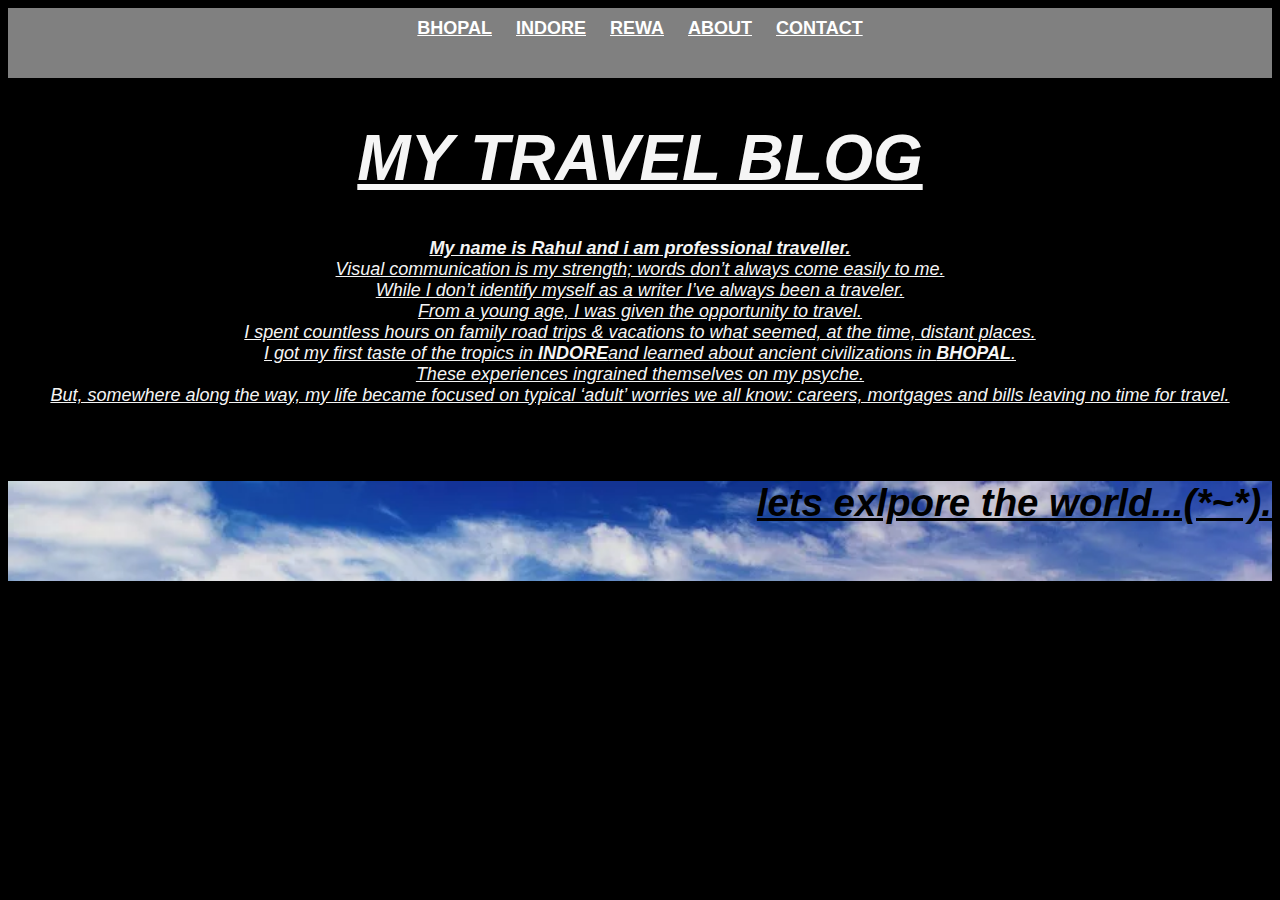
<file: index.html>
<!DOCTYPE html>
<html lang="en">
<head>
    <meta charset="UTF-8">
    <meta name="viewport" content="width=device-width, initial-scale=1.0">
    <title>My travell blog</title>
    <link rel="stylesheet" href="style.css">
</head>
<body id="body1">
    <main>
        <!-- navigation bars -->
    <header>
        <div id="nav">
        <nav ><a href="blog.html"  >BHOPAL</a></nav> 
        <nav ><a href="blog.html"  >INDORE</a></nav>
        <nav ><a href="blog.html"  >REWA</a></nav>
        <nav ><a href="about.html"  >ABOUT</a></nav>
        <nav ><a href="contact.html"  >CONTACT</a></nav>

    </div>
        <div id="header"><h1>MY TRAVEL BLOG</h1>
        </header>
            
        
        
        <article>
            <p id="p1"><b> My name is Rahul and i am professional traveller.</b> <br> Visual communication is my strength; words don’t always come easily to me. <br>While I don’t identify myself as a writer I’ve always been a traveler. <br>From a young age, I was given the opportunity to travel. <br>I spent countless hours on family road trips & vacations to what seemed, at the time, distant places. <br>I got my first taste of the tropics in <b>INDORE</b>and learned about ancient civilizations in <b>BHOPAL</b>. <br>These experiences ingrained themselves on my psyche. <br> But, somewhere along the way, my life became focused on typical ‘adult’ worries we all know: careers, mortgages and bills leaving no time for travel.</p>
           
        </article>
</main>

<footer id="f1">
    <h1>lets exlpore the world...(*~*).</h1>
</footer>
</body>
</html>
</file>
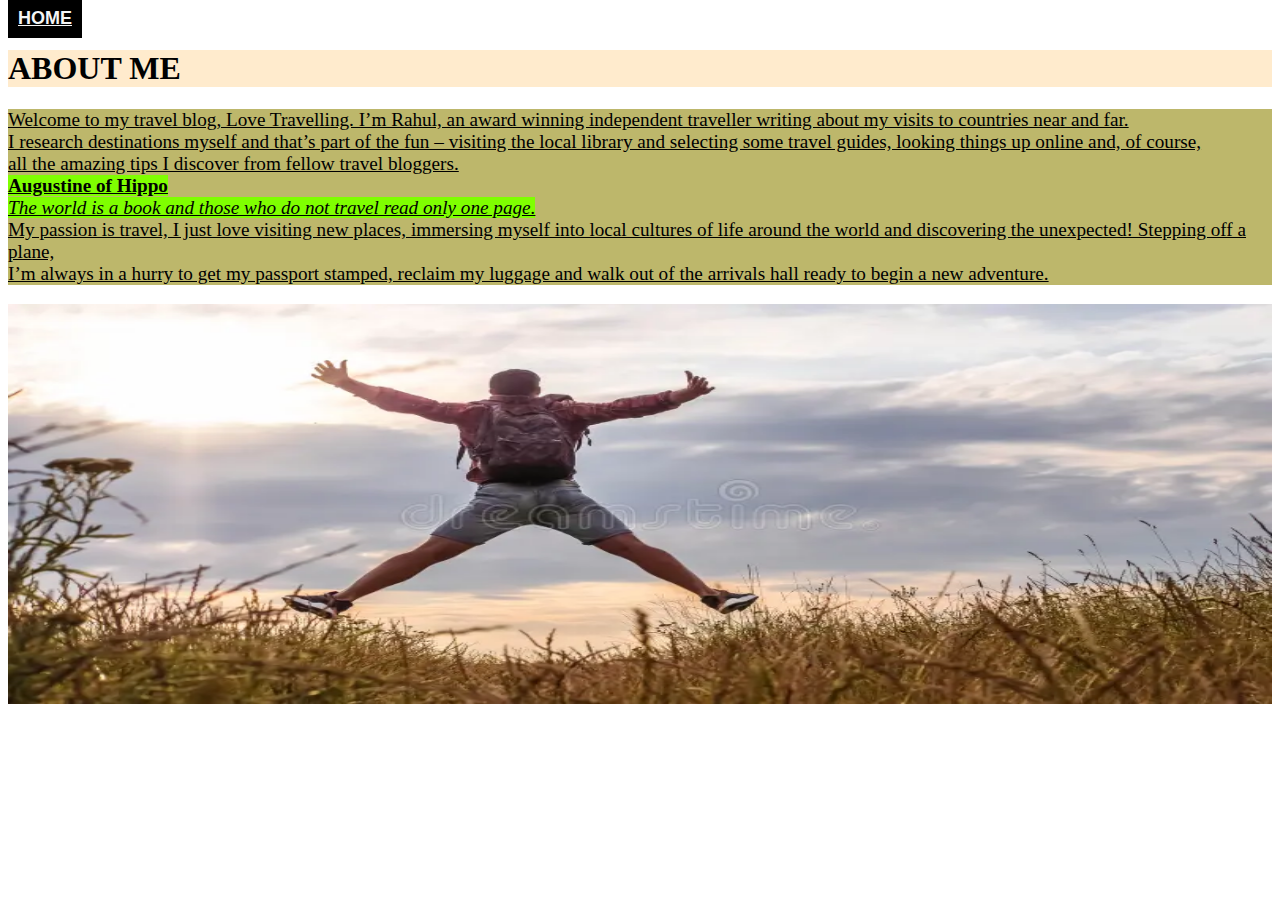
<file: about.html>
<!DOCTYPE html>
<html lang="en">
<head>
    <meta charset="UTF-8">
    <meta name="viewport" content="width=device-width, initial-scale=1.0">
    <title>about</title>
    <link rel="stylesheet" href="style.css">
</head>
<body>
        <main>
     
         <article>
         <header>
            <nav><a style="font-style: bold; text-decoration: underline;background-color: black ;color: whitesmoke;" href="index.html">HOME</a></nav>
        
            <h1 style="background-color:blanchedalmond;">ABOUT ME</h1>
          </header>
         
         <div id="about">
             <p style="font-size: larger;text-decoration: underline; background-color: darkkhaki; ">Welcome to my travel blog, Love Travelling.  I’m Rahul, an award winning independent traveller writing about my visits to countries near and far. <br>
     I research destinations myself and that’s part of the fun – visiting the local library and selecting some travel guides, looking things up online and, of course, <br>all the amazing tips I discover from fellow travel bloggers. <br>
     <b style="background-color: chartreuse;">Augustine of Hippo</b> <br>
     <i style="background-color: chartreuse;">The world is a book and those who do not travel read only one page.</i> <br>
     My passion is travel,  I just love visiting new places, immersing myself into local cultures of life around the world and discovering the unexpected!  Stepping off a plane,<br> I’m always in a hurry to get my passport stamped, reclaim my luggage and walk out of the arrivals hall ready to begin a new adventure.</p>
         </div>
         <img src="t.webp" alt="traveler" width="100%" height="400px">
     </article>
        </main>
    
</body>
</html>
</file>
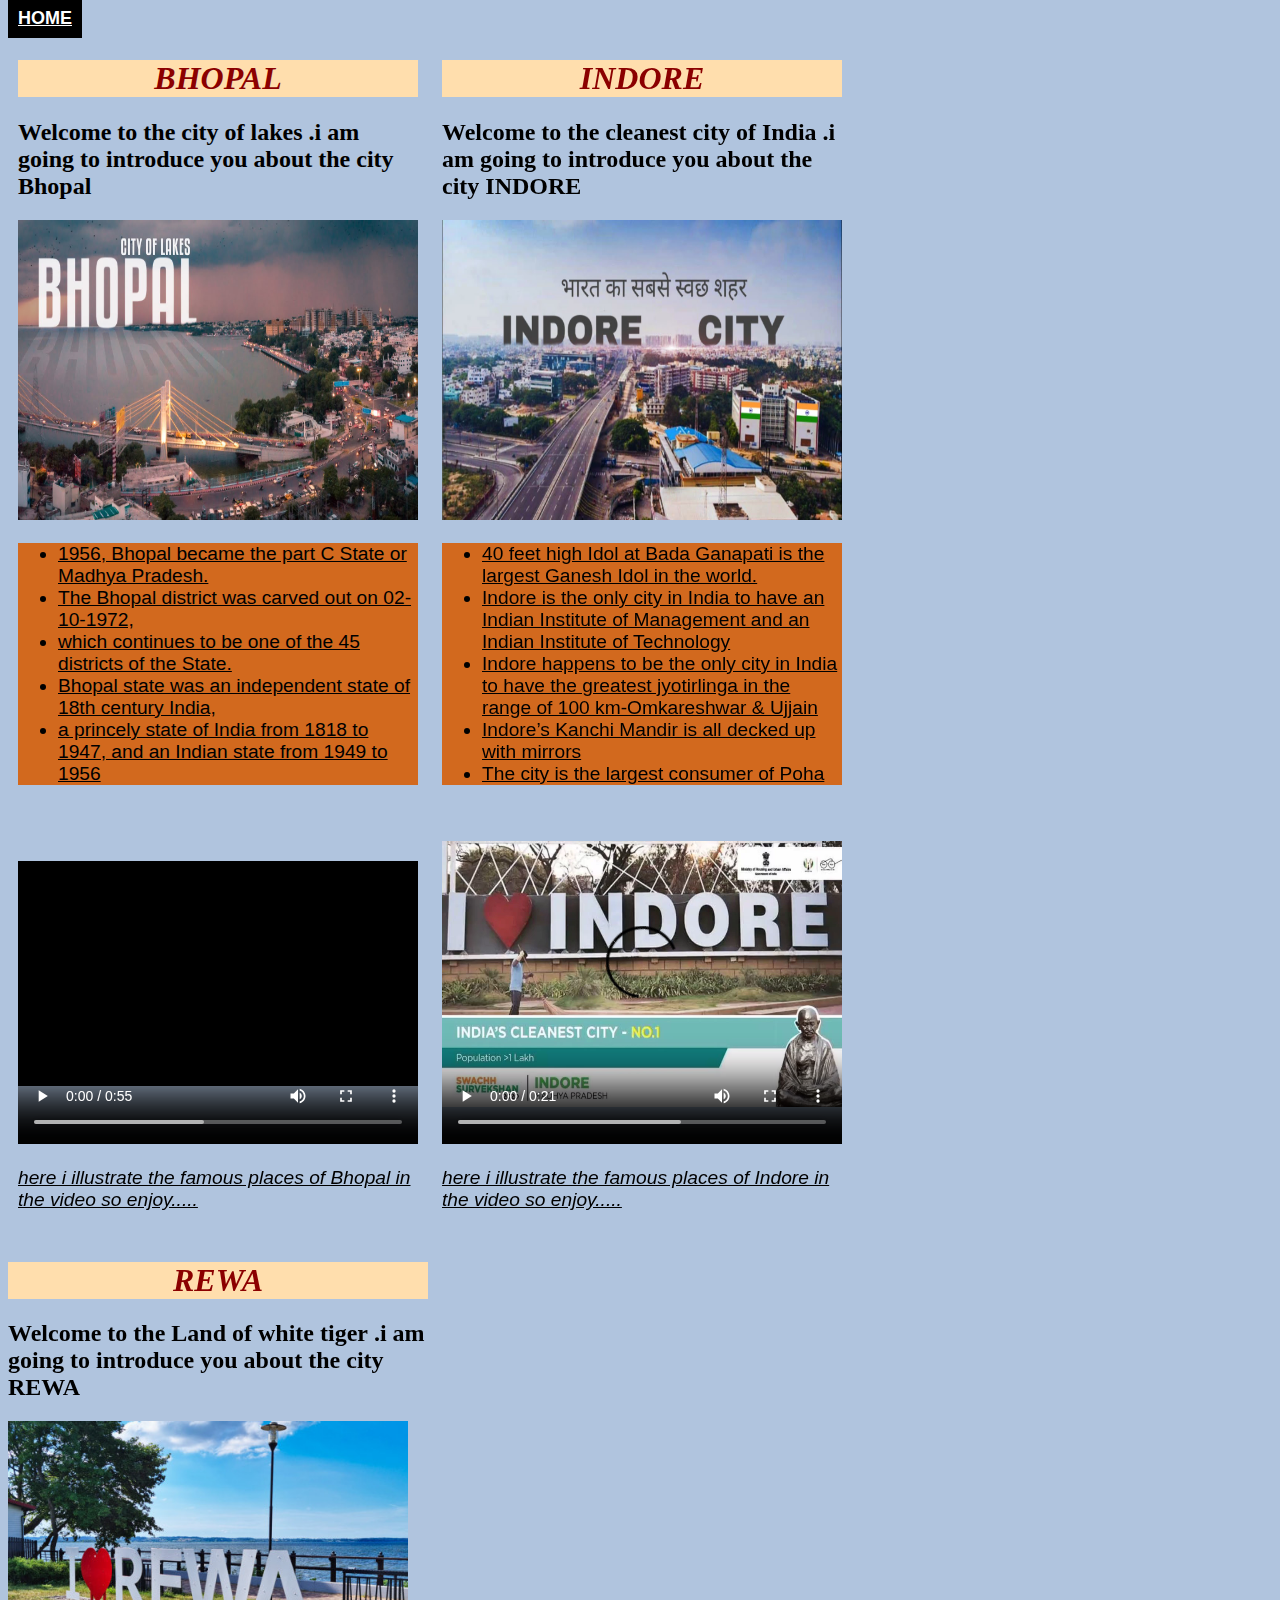
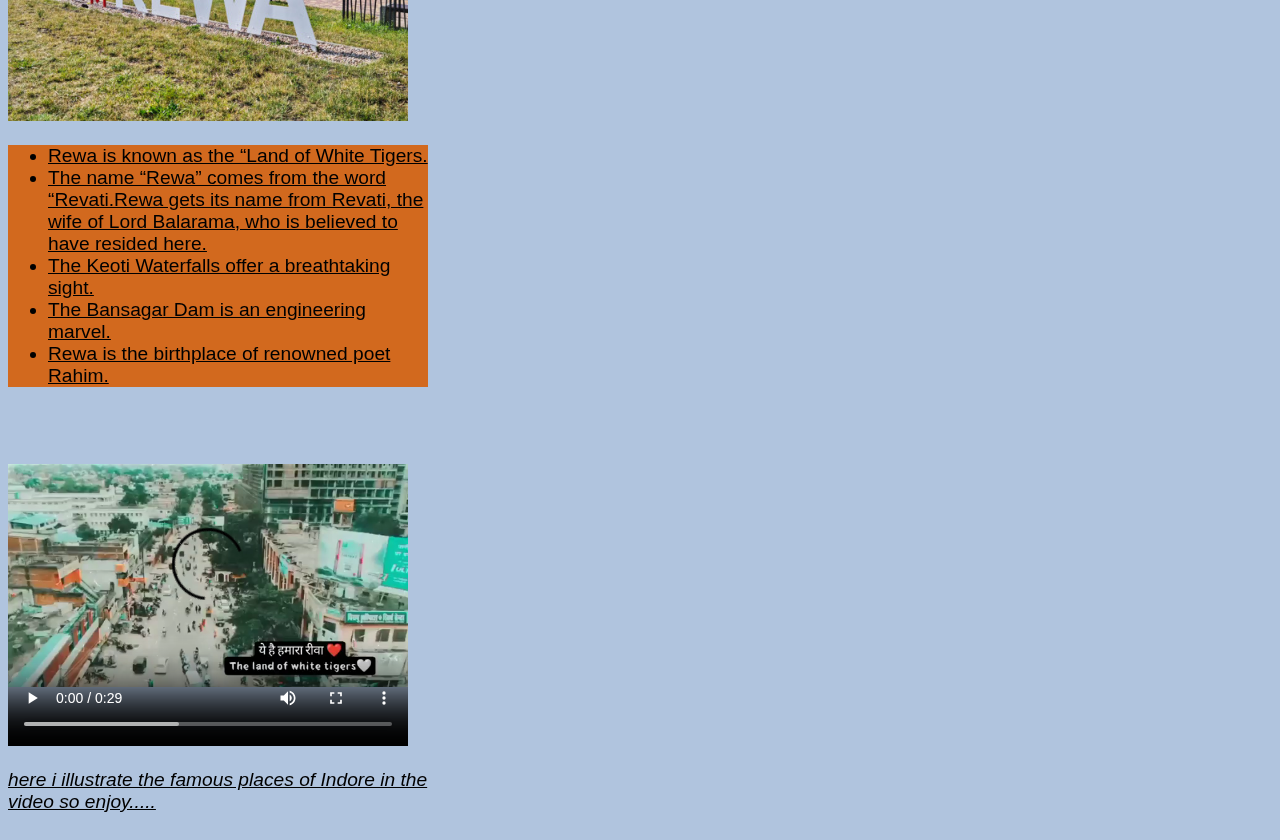
<file: blog.html>
<!DOCTYPE html>
<html lang="en">
<head>
    <meta charset="UTF-8">
    <meta name="viewport" content="width=device-width, initial-scale=1.0">
    <title>Blog</title>
    <link rel="stylesheet" href="style.css">
</head>
<body style="background-color: lightsteelblue;">
    <main>
        <header><nav><a style="font-style: bold; text-decoration: underline;background-color:black; " href="index.html">HOME</a></nav>
        </header>
    <div id="blog1">
        <h1 id="bhead">BHOPAL</h1>
    
    <article>
        <h2 id="bint">Welcome to the city of lakes .i am going to introduce you about the city Bhopal</h2>
        <!-- add image -->
        
        <img src="b1.jpg" alt="image of bhopal" height="300px" width="400px">
       
        <ul>
            <li>1956, Bhopal became the part C State or Madhya Pradesh.</li>
            <li>The Bhopal district was carved out on 02-10-1972,</li>
            <li>which continues to be one of the 45 districts of the State.</li>
            <li>Bhopal state was an independent state of 18th century India,</li>
            <li>a princely state of India from 1818 to 1947, and an Indian state from 1949 to 1956</li>
        </ul>
        
    
</article> 
    <!-- embed video -->

    <video width="400" height="340"  controls >
        <source src="bhopalv.mp4" type="video/mp4">
        
        Your browser does not support the video tag.
        </video>
        
        <p class="p2">here i illustrate the famous places of Bhopal in the video so enjoy.....</p>
        

    </div>

    <!-- blog 2  -->

    <div id="blog2" >

        <!-- header with navigation bar -->

    
       <h1 id="bhead">INDORE</h1>
        
    <h2 id="bint">Welcome to the cleanest city of India .i am going to introduce you about the city INDORE</h2>
    
    <!-- add image  -->
    
    <img src="i1.jpg" alt="image of indore" height="300px" width="400px">
    
     
            <ul>
                <li>40 feet high Idol at Bada Ganapati is the largest Ganesh Idol in the world.</li>
                <li>Indore is the only city in India to have an Indian Institute of Management and an Indian Institute of Technology</li>
                <li>Indore happens to be the only city in India to have the greatest jyotirlinga in the range of 100 km-Omkareshwar & Ujjain</li>
                <li>Indore’s Kanchi Mandir is all decked up with mirrors</li>
                <li>The city is the largest consumer of Poha</li>
            </ul>
            
        
    
        <!-- embed vide -->
        <video width="400" height="340" controls>
      <source src="indorev.mp4" type="video/mp4">
      
    Your browser does not support the video tag.
    </video>
    <p class="p2">here i illustrate the famous places of Indore in the video so enjoy.....</p>
    
    </div>


<!--blog 3  -->
 <div id="blog3">
    <h1 id="bhead">REWA</h1>
        
    <h2 id="bint">Welcome to the <b>Land of white tiger</b> .i am going to introduce you about the city REWA</h2>
    
    <!-- add image  -->
    
    <img src="r.jpg" alt="image of indore" height="300px" width="400px">
    
     
            <ul>
                <li>Rewa is known as the “Land of White Tigers.</li>
                <li>The name “Rewa” comes from the word “Revati.Rewa gets its name from Revati, the wife of Lord Balarama, who is believed to have resided here.</li>
                <li>The Keoti Waterfalls offer a breathtaking sight.</li>
                <li>The Bansagar Dam is an engineering marvel.</li>
                <li>Rewa is the birthplace of renowned poet Rahim.</li>
            </ul>
            
        
    
        <!-- embed vide -->
        <video width="400" height="340" controls>
      <source src="rewav.mp4" type="video/mp4">
      
    Your browser does not support the video tag.
    </video>
    <p class="p2">here i illustrate the famous places of Indore in the video so enjoy.....</p>


 </div>

</main>
</body>
</html>
</file>
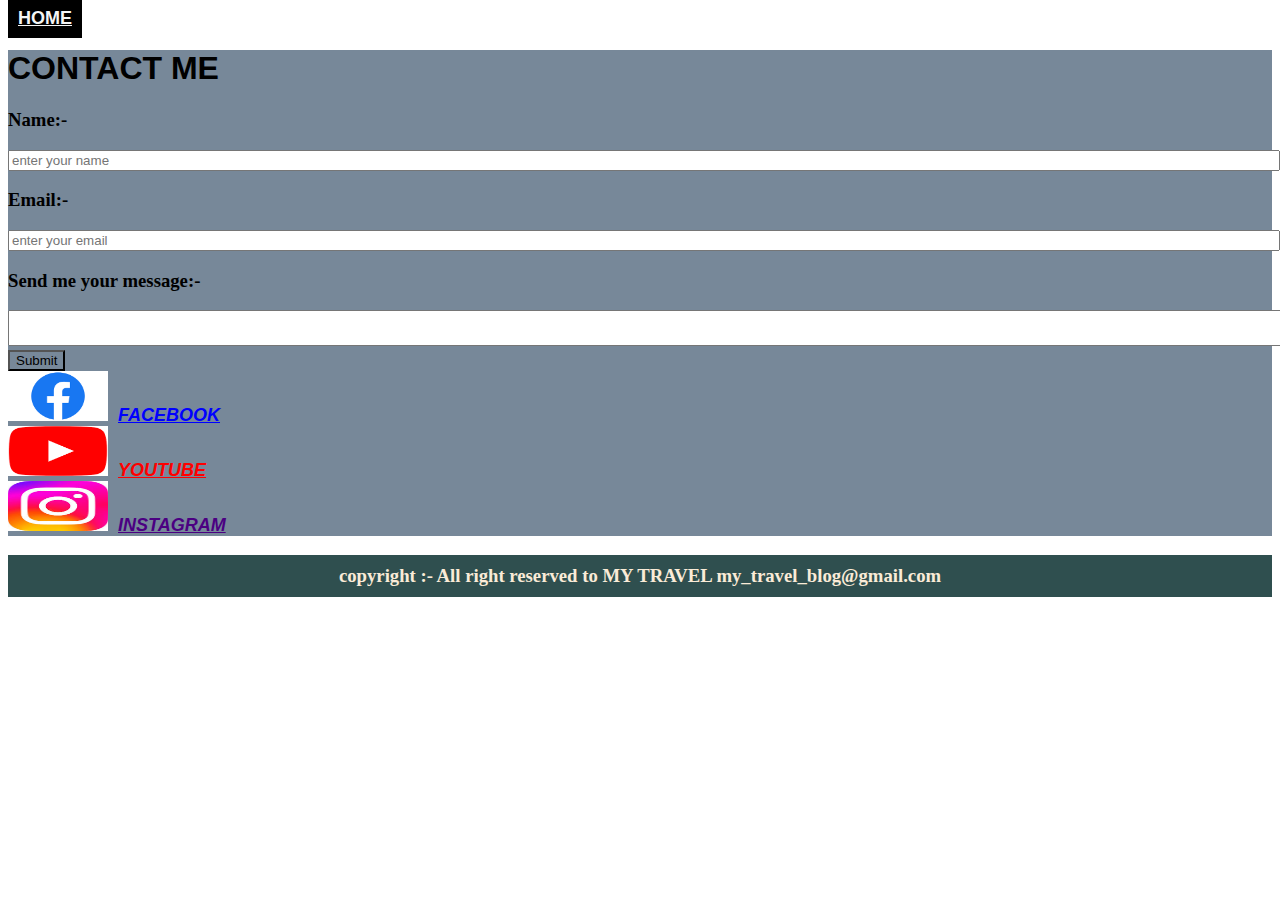
<file: contact.html>
<!DOCTYPE html>
<html lang="en">
<head>
    <meta charset="UTF-8">
    <meta name="viewport" content="width=device-width, initial-scale=1.0">
    <title>contact</title>
    <link rel="stylesheet" href="style.css">
</head>
<body>
     <main>
   
        <header>
            <nav><a style="font-style: bold; text-decoration: underline;background-color: black ;color: whitesmoke;" href="index.html">HOME</a></nav>
        </header>
        <div id ="contact">
            <h1 style="font-family: 'Segoe UI', Tahoma, Geneva, Verdana, sans-serif;"> CONTACT ME</h1>
        
        
    <form >
        <!-- creates form -->
        <h3>Name:- </h3>
        <input type="text" placeholder="enter your name"><br>
        <h3>Email:-</h3>
        <input type="email" placeholder="enter your email"><br>
        <h3> Send me your message:-</h3>
        <textarea name="send me your message" id="" cols="175%" rows="2"></textarea> <br>
    <button style="background-color: lightslategray;" >Submit</button>
    </form>
    
    <!-- provider social media links -->
    <img  src="f.png" alt="facebook" width="100px" height="50px"><a style="font-style: italic;color: blue;font-family: 'Segoe UI', Tahoma, Geneva, Verdana, sans-serif;" href="https://www.facebook.com/">FACEBOOK</a><br>
    <img src="y.png" alt="YOUTUBE"width="100px" height="50px"><a style="font-style: italic;color: red; font-family: 'Segoe UI', Tahoma, Geneva, Verdana, sans-serif; " href="https://www.youtube.com/">YOUTUBE</a> <br>
    <img src="i.jfif" alt="INSTAGRAM" width="100px" height="50px"><a style="font-style: italic;color: indigo; font-family: 'Segoe UI', Tahoma, Geneva, Verdana, sans-serif; " href="https://www.instagram.com/">INSTAGRAM</a> <br>
    
     </div>
    
    <!-- provided fotter for copyrigth -->
    <footer>
    
    <h3 style="background-color:darkslategrey; color: antiquewhite; text-align: center;padding: 10px;">copyright :- All right reserved to MY TRAVEL  my_travel_blog@gmail.com</h3>
    </footer>
    </main>
</body>
</html>
</file>
<file: style.css>
#body1{
    background-color: black;
}
#nav{
    padding: 10px;
    background-color:gray;
    height: 50px;
text-align: center;

    
}
nav{
   
    display: inline;
}
#header{
    text-align: center;
    font-size: xx-large;
    font-family: 'Segoe UI', Tahoma, Geneva, Verdana, sans-serif;
    font-style: italic;
    text-decoration:underline;
    color: whitesmoke;
    padding: bottom 20px; ;

}
a{
    color:white;
    font-size: large;
    font-family: 'Segoe UI', Tahoma, Geneva, Verdana, sans-serif;
    text-decoration:d;
   padding: 10px;
   font-weight: 600;

}
#p1{
    text-align: center;
    font-size: large;
    font-family: 'Segoe UI', Tahoma, Geneva, Verdana, sans-serif;
    font-style: italic;
    text-decoration: underline;
    color: whitesmoke;
    padding-bottom: 50px;
    

}
#f1{
    text-align: end;
    height: 100px;
    background-image: url(b12.webp);
    background-size: 100%,100%;
    font-size: larger;
    font-family: 'Segoe UI', Tahoma, Geneva, Verdana, sans-serif;
    font-style: italic;
    text-decoration:underline;
    
}

#bhead{
    font: size 70px;;
    font-weight: 1400;
    font-style: italic;
    background-color:navajowhite;
    font-family:'Times New Roman', Times, serif;
    text-align: center;
    text-decoration: dashed;
    color: darkred;
    
}
ul{
    text-decoration: underline;
    font-size: larger;

    background-color:chocolate;
    font-family: Arial, Helvetica, sans-serif;
    text-align: left;
}
.p2{
    font-size: larger;
    font-family: 'Segoe UI', Tahoma, Geneva, Verdana, sans-serif;
    font-style: italic;
    text-decoration:underline;
}
#blog1{
    display: inline-block;
    width: 400px;
    margin: 10px;

}
#blog2{
    display: inline-block;
    margin: 10px;
    width: 400px;

}
#blog3{
    display: inline-block;
    
    width: 420px;
    

}
input{
width: 100%;
}
#contact{
    background-color:lightslategray;
}
</file>
